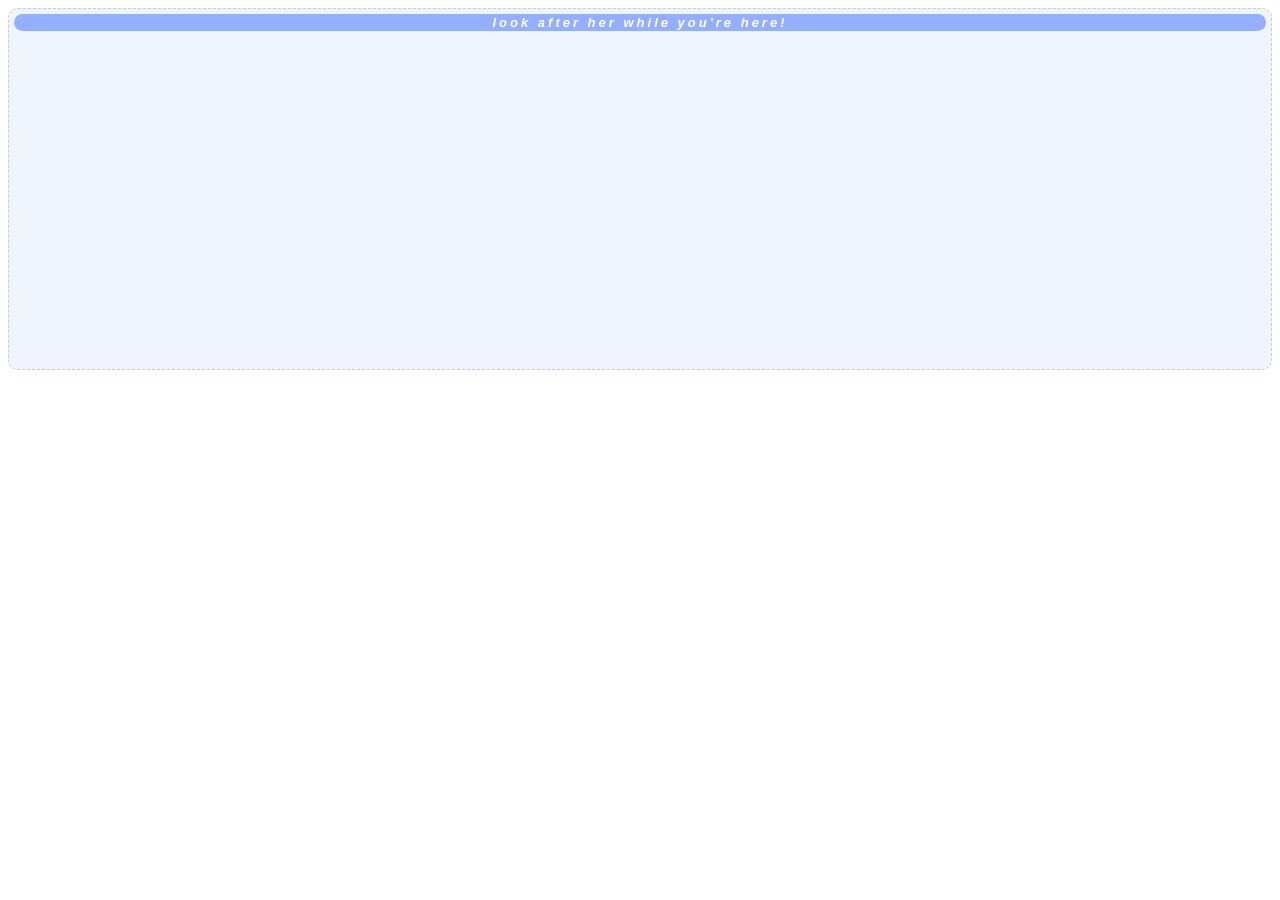
<file: public/html/gifypet.html>
<!doctype html>
<html lang="en">
    <head>
        <meta charset="UTF-8" />
        <title>Title</title>
        <style>
            .box {
                background: #f0f5fd;
                padding: 5px;
                border: 1px dashed #c3c6e5;
                border-radius: 10px;
            }
            .title-filled {
                background: #94afff;
                text-align: center;
                font:
                    italic 13px "georgia",
                    arial;
                font-weight: bold;
                color: #fff;
                text-transform: lowercase;
                letter-spacing: 3px;
                margin-bottom: 4px;
                padding: 1px;
                border-radius: 10px;
            }
            .center {
                text-align: center;
            }
        </style>
    </head>
    <body>
        <!-- GIFYPET -->
        <div class="box">
            <div class="title-filled">look after her while you're here!</div>
            <div class="center">
                <iframe
                    width="310"
                    height="325"
                    src="https://gifypet.neocities.org/pet/pet.html?name=teto&dob=1774779049&gender=f&element=Fire&pet=https%3A%2F%2Ffile.garden%2FaA2l8ug81GreC0q0%2Fpngs%2Fteto%2Fyurimaxxing_tumblr_l3umwf.gif&map=https%3A%2F%2Ffile.garden%2FaA2l8ug81GreC0q0%2Fphotos%2F06004.png&background=https%3A%2F%2Ffile.garden%2FaA2l8ug81GreC0q0%2Fassets%2Fbf952a.png&tablecolor=%23a80000&textcolor=%23330000"
                    title="miku"
                    style="overflow: hidden; border: none"></iframe>
            </div>
        </div>
    </body>
</html>
</file>
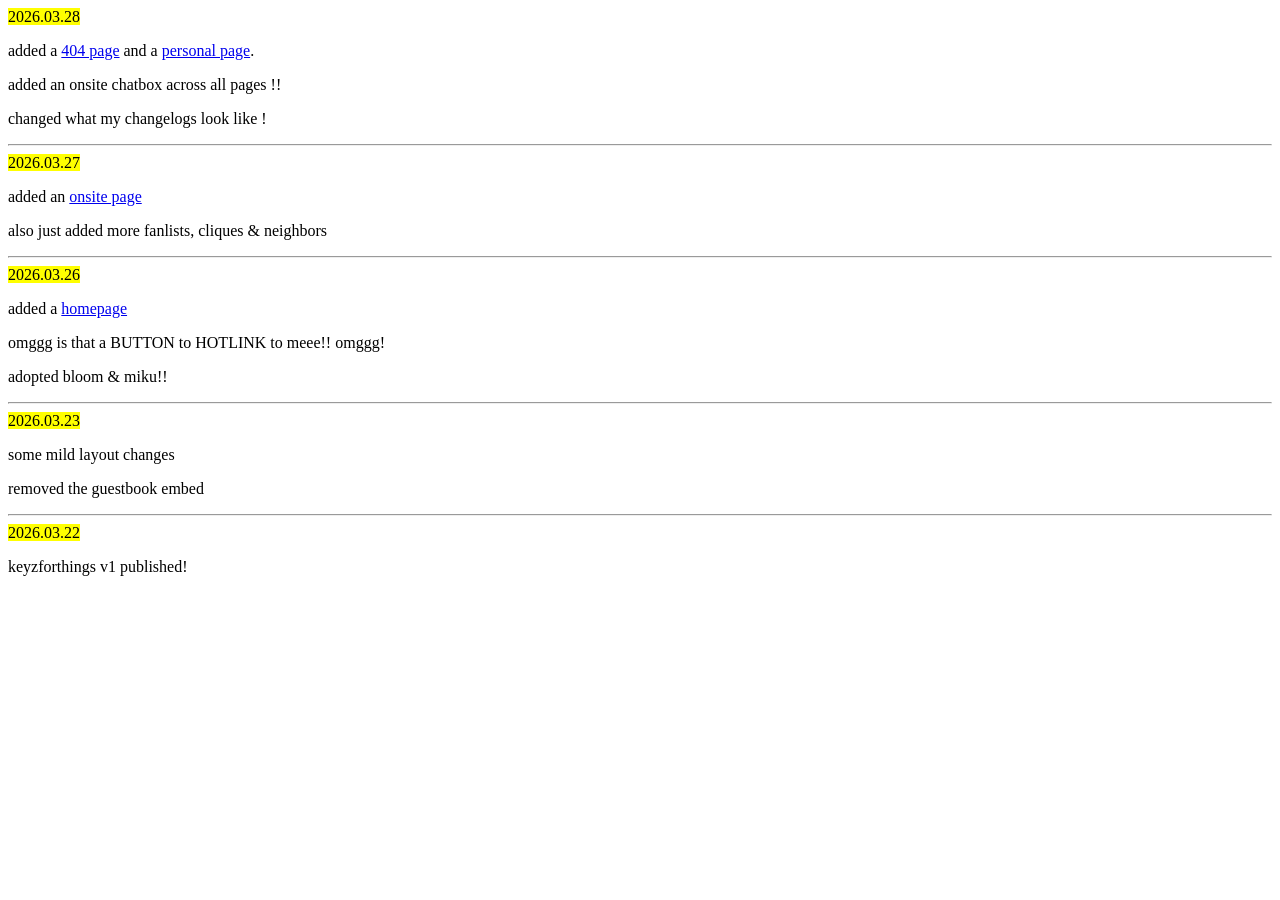
<file: public/storage/changelog.html>
<!doctype html>
<html lang="en">
    <head>
        <meta charset="UTF-8" />
        <title>changelog</title>
    </head>
    <body>
        <!---- CHANGELOGS ---->
        <!-- UPDATED -->
        <mark>2026.03.28</mark> <br />
        <p>added a <a href="not_found.html">404 page</a> and a <a href="keyz.html">personal page</a>.</p>
        <p>added an onsite chatbox across all pages !!</p>
        <p>changed what my changelogs look like !</p>
        <hr />
        <!-- UPDATED -->
        <mark>2026.03.27</mark><br />
        <p>added an <a href="onsite.html">onsite page</a></p>
        <p>also just added more fanlists, cliques & neighbors</p>
        <hr />
        <!-- UPDATED -->
        <mark>2026.03.26</mark><br />
        <p>added a <a href="home.html">homepage</a></p>
        <p>omggg is that a BUTTON to HOTLINK to meee!! omggg!</p>
        <p>adopted bloom & miku!!</p>
        <hr />
        <!-- UPDATED -->
        <mark>2026.03.23</mark><br />
        <p>some mild layout changes</p>
        <p>removed the guestbook embed</p>
        <hr />
        <!-- UPDATED -->
        <mark>2026.03.22</mark><br />
        <p>keyzforthings v1 published!</p>
    </body>
</html>
</file>
